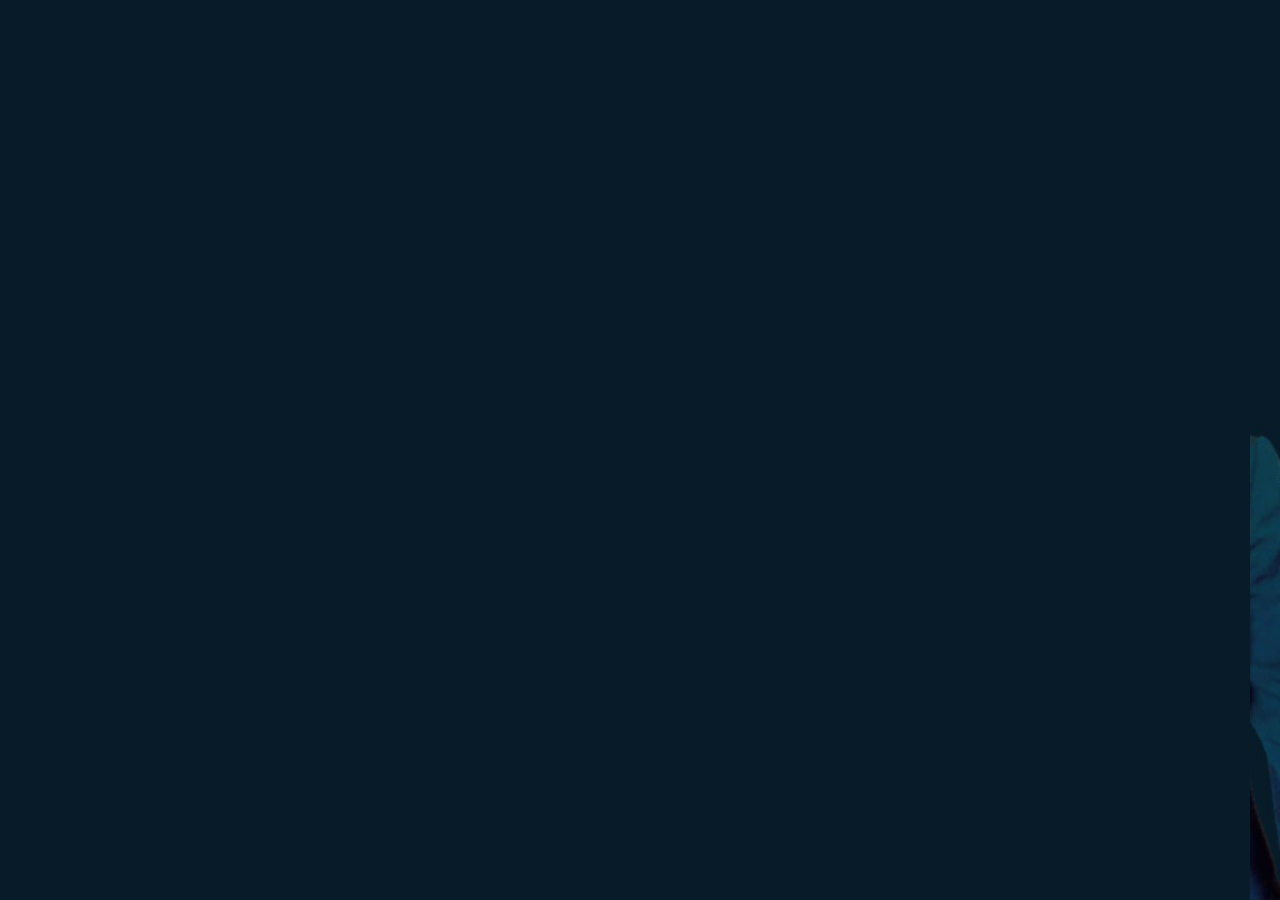
<file: index.html>
<!DOCTYPE html>
<html lang="en">

<head>
    <meta charset="UTF-8">
    <meta name="viewport" content="width=device-width, initial-scale=1.0">
    <title>Portfolio</title>
    <link rel="stylesheet" href="style.css">
    <link href='https://unpkg.com/boxicons@2.1.4/css/boxicons.min.css' rel='stylesheet'>
</head>

<body>

    <header class="header">
        <a href="" class="logo">Dave.</a>
        <nav class="navbar">
            <a href="#" class="active">Home</a>
            <a href="#">About</a>
            <a href="#">Services</a>
            <a href="#">Portfolio</a>
            <a href="contacts.html">Contact</a>
        </nav>
    </header>
    <section class="home">
        <div class="home-content">
            <h1>Hi, I'm Dave </h1>
            <h3>Frontend Developer</h3>
            <p>Im also a part time video editor or maybe full time depending on my schedule.</p>
            <div class="btn-box">
                <a href="mailto:hildinedkuizon0@gmail.com">Hire Me</a>
                <a href="">Let's talk</a>
            </div>
        </div>

        <div class="home-sci">
            <a href="https://www.facebook.com/hildinedave.kuizon"><i class='bx bxl-facebook'></i></a>
            <a href="https://www.instagram.com/the.deb.x_x/"><i class='bx bxl-instagram'></i></a>
            <a href="https://drive.google.com/drive/folders/1hW05EE5Gsa6FETQ8MWf1AU3wXHDImaWW?usp=drive_link"><i class='bx bxs-folder-open'></i>
        </div>

        <span class="home-imgHover"></span>
    </section>
</body>

</html>
</file>
<file: style.css>
*{
    margin: 0;
    padding: 0;
    box-sizing: border-box;
    font-family: 'Gill Sans', 'Gill Sans MT', Calibri, 'Trebuchet MS', sans-serif;
}

body {
    color: #ededed;
}
.header{
    position: fixed;
    top: 0;
    left: 0;
    width: 100%;
    padding:  20px 10%;
    background: transparent;
    display: flex;
    justify-content: space-between;
    align-items: center;
    z-index: 100;
}
.logo {
    position: relative;
    font-size: 25px;
    color: #ededed;
    text-decoration: none;
    font-weight: 600;
}
.logo::before {
    content: '';
    position: absolute;
    top: 0;
    right: 0;
    width: 100%;
    height: 100%;
    background: #081b29;
    animation: showRight 1s ease forwards;
    animation-delay: .4s;
}
.navbar a {
    font-size: 18px;
    color: #ededed;
    text-decoration: none;
    font-weight: 500;
    margin-left: 35px;
    transition: .3s;
}
.navbar a:hover,
.navbar a.active {
    color: #00abf0;
}
.home {
    height: 100vh;
    background: url('Home.jpg') no-repeat;
    background-size: cover;
    background-position: center;
    display: flex;
    align-items: center;
    padding: 0 10%
}
.home-content {
    max-width: 600px;
}
.home-content h1 {
    position: relative;
    font-size: 56px;
    font-weight: 700;
    line-height: 1.2;
}
.home-content h1::before {
    content: '';
    position: absolute;
    top: 0;
    right: 0;
    width: 100%;
    height: 100%;
    background: #081b29;
    animation: showRight 1s ease forwards;
    animation-delay: .1s;
}
.home-content h3 {
    position: relative;
    font-size: 32px;
    font-weight: 700;
    color: #00abf0;
}
.home-content h3::before {
    content: '';
    position: absolute;
    top: 0;
    right: 0;
    width: 100%;
    height: 100%;
    background: #081b29;
    animation: showRight 1s ease forwards;
    animation-delay: 1.3s;
}
.home-content p::before {
    content: '';
    position: absolute;
    top: 0;
    right: 0;
    width: 100%;
    height: 100%;
    background: #081b29;
    animation: showRight 1s ease forwards;
    animation-delay: 1.3s;
}
.home-content p {
    position: relative;
    font-size: 16px;
    margin: 20px 0 40px;
}
.home-content h1::before {
    content: '';
    position: absolute;
    top: 0;
    right: 0;
    width: 100%;
    height: 100%;
    background: #081b29;
    animation: showRight 1s ease forwards;
    animation-delay: 1.6s;
}
.home-content .btn-box {
    position: relative;
    display: flex;
    justify-content: space-between;
    width: 345px;
    height: 50px;
}
.home-content .btn-box::before {
    content: '';
    position: absolute;
    top: 0;
    right: 0;
    width: 100%;
    height: 100%;
    background: #081b29;
    animation: showRight 1s ease forwards;
    animation-delay: 1.9s;
    z-index: 2;
}
.btn-box a {
    position: relative;
    display: inline-flex;
    justify-content: center;
    align-items: center;
    width: 150px;
    height: 100%;
    background: #00abf0;
    border: 2px solid #00abf0;
    border-radius: 8px;
    font-size: 19px;
    color: #081b29;
    text-decoration: none;
    font-weight: 600;
    letter-spacing: 1px;
    z-index: 1  ;
    overflow: hidden;
    transition: .5s;
}
.btn-box a:hover {
    color: #00abf0
}
.btn-box a:nth-child(2) {
    background: transparent;
    color: #00abf0;
}
.btn-box a:nth-child(2):hover {
    color: #081b29;
}
.btn-box a:nth-child(2)::before {
    background-color: #00abf0;
}

.btn-box a::before {
    content: '';
    position: absolute;
    top: 0;
    left: 0;
    width: 0;
    height: 100%;
    background: #081b29;
    z-index: -1;
    transition: .5s;
}
.btn-box a:hover::before {
    width: 100%;
}
.home-sci {
    position: absolute;
    bottom: 40px;
    width: 170px;
    display: flex;
    justify-content: space-between;

}
.home-sci::before {
    content: '';
    position: absolute;
    top: 0;
    right: 0;
    width: 100%;
    height: 100%;
    background: #081b29;
    animation: showRight 1s ease forwards;
    animation-delay: 2.5s;
    z-index: 2;
}
.home-sci a {
    position: relative;
    display: inline-flex;
    justify-content: center;
    align-items: center;
    width: 40px;
    height: 40px;
    background: transparent;
    border: 2px solid #00abf0;
    border-radius: 50%;
    font-size: 20px;
    color: #00abf0;
    text-decoration: none;
    z-index: 1;
    overflow: hidden;
}

.home-sci a:hover {
    color: #081b29;
    transition: .5s;
}
.home-sci a::before {
    content: '';
    position: absolute;
    top: 0;
    left: 0;
    width: 0;
    height: 100%;
    background: #00abf0;
    z-index: -1;
    transition: .5s;
}

.home-sci a:hover:before {
    width: 100%;
}

.home-imgHover {
    position: absolute;
    top: 0;
    right: 30px;
    width: 600px;
    height: 100%;
    background: transparent;
    transition: 3s;
    animation: manipActiveHover .1s forwards;
    animation-delay: 4s;
    pointer-events: none;
}
.home-imgHover:hover {
    background: #081b29;
    opacity: .8;
}

.home-imgHover::after {
    content: '';
    position: absolute;
    top: 0;
    right: 0;
    width: 120%;
    height: 100%;
    background: #081b29;
    animation: showRight 1s ease forwards;
    animation-delay: 3s;
    z-index: 100;
}


/* KEYFRAMES ANIMATION */
@keyframes showRight {
    100% {
        width: 0;
    }
}

@keyframes manipActiveHover {
    100% {
        pointer-events: auto;
    }
}

@media only screen and (max-width: 800px) {
    [class*="col-"] {
        width: 828px;
        height: 1792px;
    }
}
</file>
